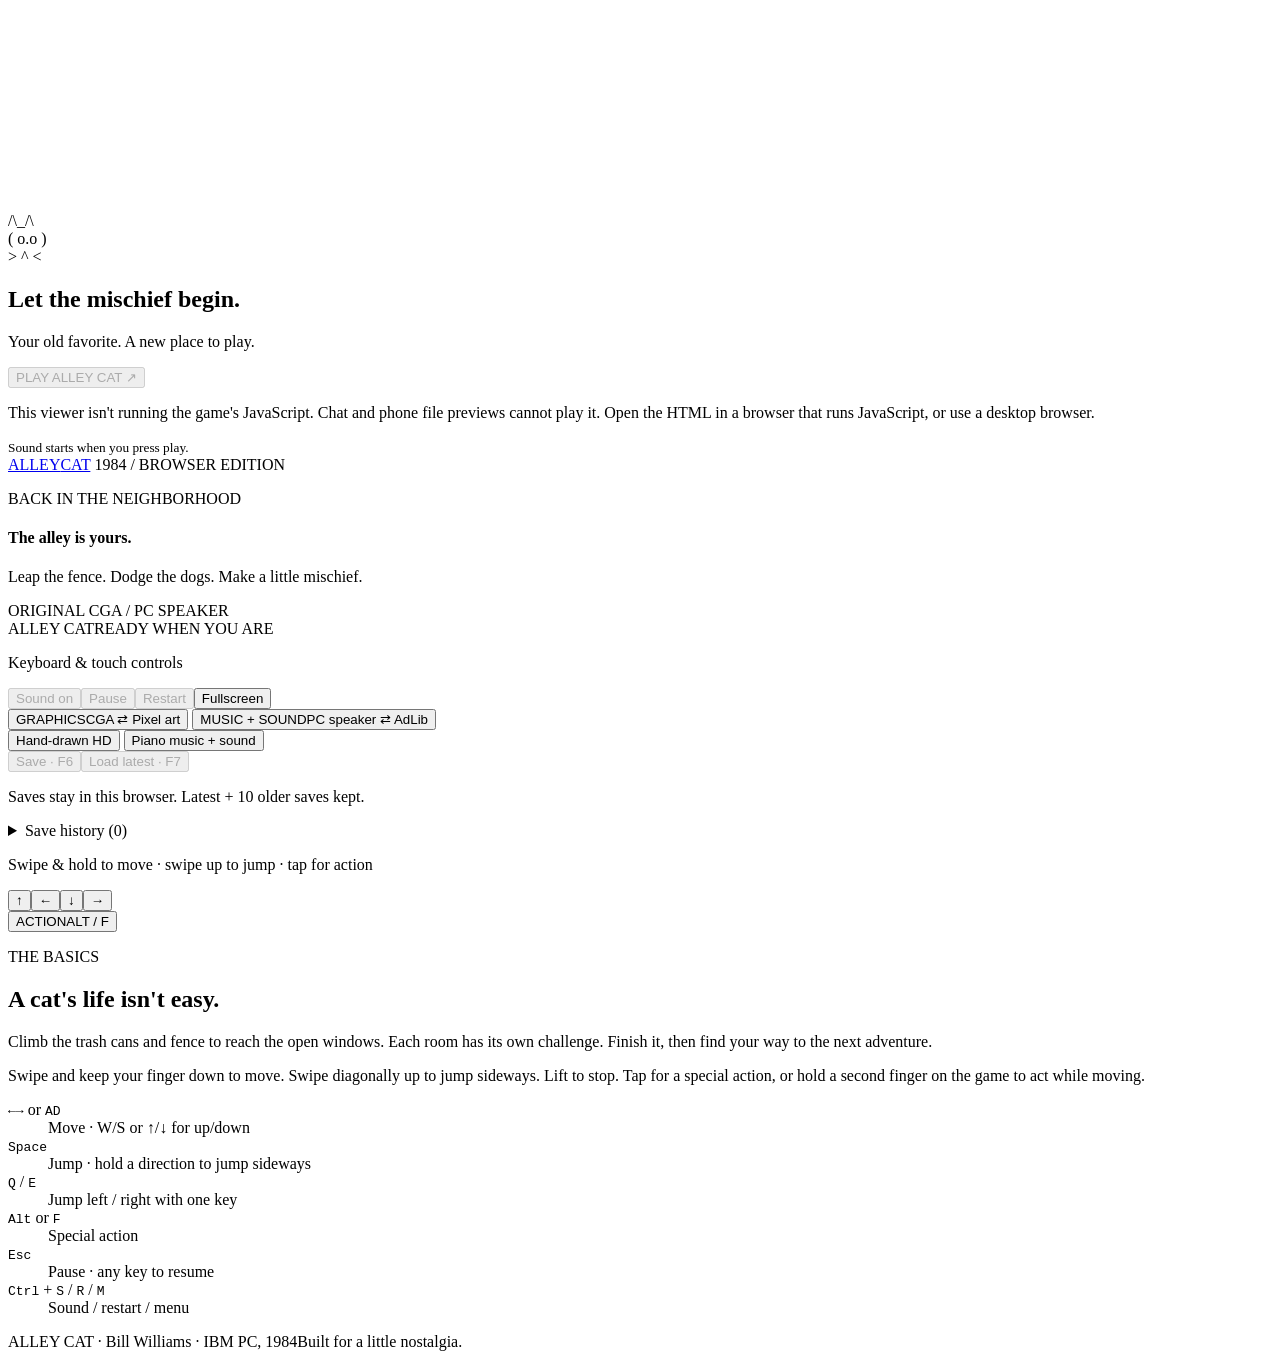
<file: src/page.html>
<!doctype html>
<html lang="en">
<head>
  <meta charset="utf-8">
  <meta name="viewport" content="width=device-width,initial-scale=1">
  <meta name="theme-color" content="#10121b">
  <title>Alley Cat · Browser Edition</title>
  <style>/* INLINE_STYLE */</style>
</head>
<body>
  <main>
    <section class="arcade" id="arcade" aria-label="Alley Cat game">
      <div class="playfield" id="playfield">
      <div class="screen" id="screen">
        <canvas id="game" width="320" height="200" tabindex="0" aria-label="Alley Cat. Arrows or WASD to move, Space to jump, Q or E to jump diagonally, Alt or F for action. Swipe to move and jump, tap for action."></canvas>
        <canvas id="hd-game" width="1280" height="800" hidden aria-hidden="true"></canvas>
        <div class="menu" id="menu" role="dialog" aria-labelledby="menu-heading" hidden>
          <div class="menu-panel">
            <h2 id="menu-heading">Choose your cat</h2>
            <p id="menu-hint">Choose a difficulty to start.</p>
            <div id="menu-options"></div>
          </div>
        </div>
        <div id="cover" class="cover">
          <div class="pixel-cat" aria-hidden="true">/\_/\<br>( o.o )<br> &gt; ^ &lt;</div>
          <h2>Let the mischief begin.</h2>
          <p>Your old favorite. A new place to play.</p>
          <button id="start" class="primary" disabled>PLAY ALLEY CAT <span>↗</span></button>
          <p id="preview-help" class="preview-help">This viewer isn't running the game's JavaScript. Chat and phone file previews cannot play it. Open the HTML in a browser that runs JavaScript, or use a desktop browser.</p>
          <small>Sound starts when you press play.</small>
        </div>
        <div id="error" role="alert" hidden></div>
      </div>
      </div>
      <aside class="sidebar" id="sidebar" aria-label="Game controls and information">
    <header>
      <a class="wordmark" href="#">ALLEY<span>CAT</span><i></i></a>
      <span class="edition">1984 / BROWSER EDITION</span>
    </header>
    <section class="intro">
      <div><p class="eyebrow">BACK IN THE NEIGHBORHOOD</p><h1>The alley is yours.</h1><p class="description">Leap the fence. Dodge the dogs. Make a little mischief.</p></div>
      <span class="badge" id="art-badge"><i></i> ORIGINAL CGA / PC SPEAKER</span>
    </section>
      <div class="screen-bar"><span><i></i> ALLEY CAT</span><span id="status" role="status" aria-live="polite">READY WHEN YOU ARE</span></div>
      <div class="toolbar">
        <p id="hint">Keyboard & touch controls</p>
        <div class="tools"><button id="sound" disabled>Sound on</button><button id="pause" disabled>Pause</button><button id="restart" disabled>Restart</button><button id="fullscreen">Fullscreen</button></div>
      </div>
      <div class="style-controls" aria-label="Presentation settings">
        <button id="graphics" type="button" data-mode="original" aria-pressed="false" aria-label="CGA graphics; switch to pixel art"><span class="toggle-label">GRAPHICS</span><span class="toggle-value">CGA ⇄ Pixel art</span></button>
        <button id="audio-style" type="button" data-mode="speaker" aria-pressed="false" aria-label="Original PC speaker music and effects; switch to AdLib-style FM"><span class="toggle-label">MUSIC + SOUND</span><span class="toggle-value">PC speaker ⇄ AdLib</span></button>
      </div>
      <div class="extra-styles" aria-label="HD presentation options">
        <button id="hd-style" type="button" aria-pressed="false">Hand-drawn HD</button>
        <button id="piano-style" type="button" aria-pressed="false">Piano music + sound</button>
      </div>
      <section class="save-controls" aria-label="Saved games">
        <div class="save-buttons"><button id="save-game" disabled>Save · F6</button><button id="load-game" disabled>Load latest · F7</button></div>
        <p id="save-status" role="status" aria-live="polite">Saves stay in this browser. Latest + 10 older saves kept.</p>
        <details id="save-history"><summary>Save history <span id="save-count">(0)</span></summary><ol id="save-list"></ol></details>
      </section>

    <p class="touch-hint">Swipe & hold to move · swipe up to jump · tap for action</p>
    <section class="touch-controls" aria-label="Touch controls">
      <div class="dpad"><button data-key="ArrowUp" aria-label="Move up">↑</button><button data-key="ArrowLeft" aria-label="Move left">←</button><button data-key="ArrowDown" aria-label="Move down">↓</button><button data-key="ArrowRight" aria-label="Move right">→</button></div>
      <button data-key="AltLeft" class="action">ACTION<span>ALT / F</span></button>
    </section>
    <section class="guide">
      <div><p class="eyebrow">THE BASICS</p><h2>A cat's life isn't easy.</h2><p>Climb the trash cans and fence to reach the open windows. Each room has its own challenge. Finish it, then find your way to the next adventure.</p><p class="gesture-help">Swipe and keep your finger down to move. Swipe diagonally up to jump sideways. Lift to stop. Tap for a special action, or hold a second finger on the game to act while moving.</p></div>
      <dl><div><dt><kbd>←</kbd><kbd>→</kbd> <span>or</span> <kbd>A</kbd><kbd>D</kbd></dt><dd>Move · W/S or ↑/↓ for up/down</dd></div><div><dt><kbd>Space</kbd></dt><dd>Jump · hold a direction to jump sideways</dd></div><div><dt><kbd>Q</kbd> / <kbd>E</kbd></dt><dd>Jump left / right with one key</dd></div><div><dt><kbd>Alt</kbd> <span>or</span> <kbd>F</kbd></dt><dd>Special action</dd></div><div><dt><kbd>Esc</kbd></dt><dd>Pause · any key to resume</dd></div><div><dt><kbd>Ctrl</kbd> + <kbd>S</kbd> / <kbd>R</kbd> / <kbd>M</kbd></dt><dd>Sound / restart / menu</dd></div></dl>
    </section>
    <footer><span>ALLEY CAT · Bill Williams · IBM PC, 1984</span><span>Built for a little nostalgia.</span></footer>
      </aside>
    </section>
  </main>
  <script>
    // Keep failures visible even if the main script cannot initialize.
    window.addEventListener('error', function(event) {
      var help = document.getElementById('preview-help');
      if (help && !window.alleyCatPageReady) {
        help.hidden = false;
        help.textContent = 'The game could not start: ' + event.message + '. Download the file and open it in an up-to-date browser.';
      }
    });
  </script>
  <script>/* INLINE_GAME */</script>
</body>
</html>
</file>
